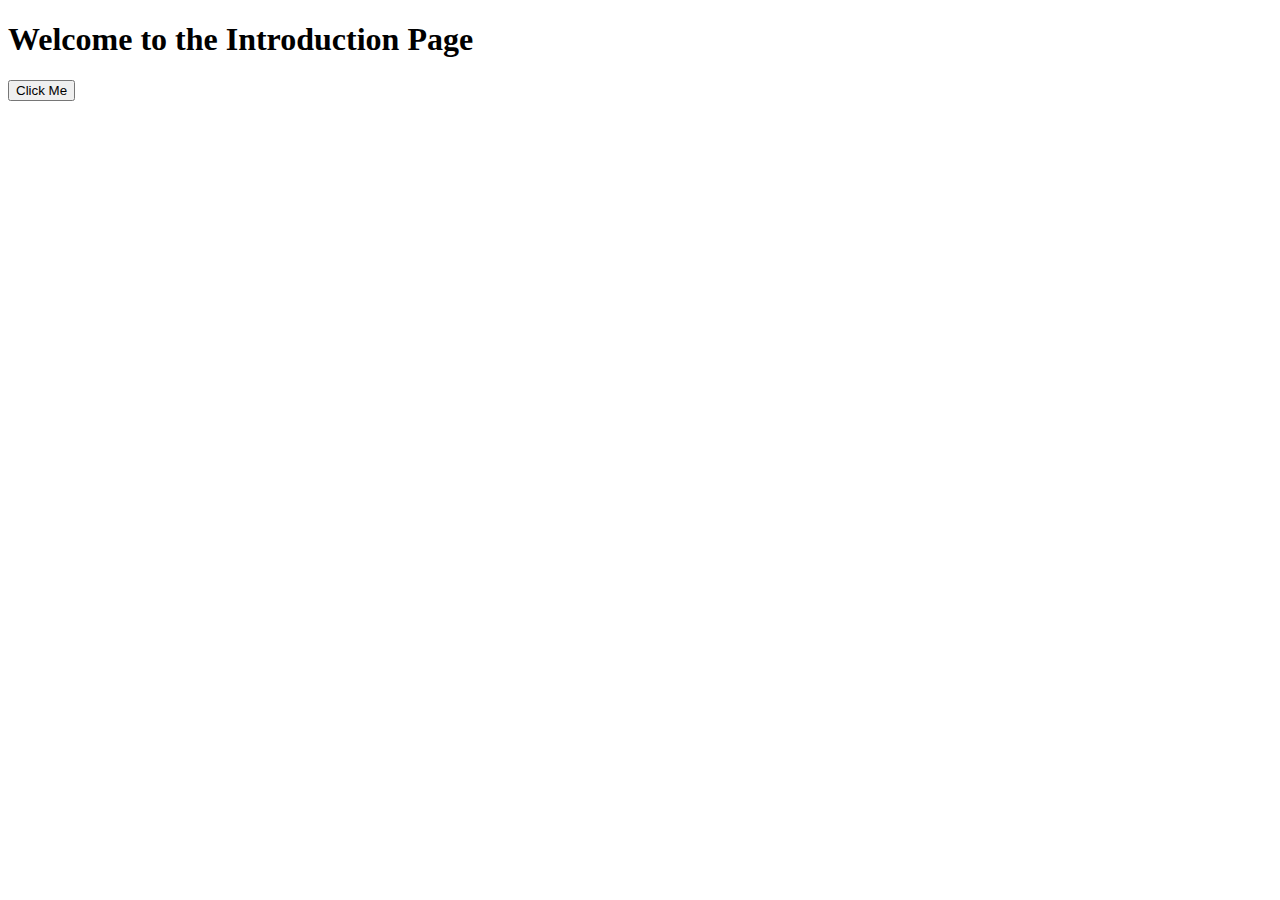
<file: 01_intro/index.html>
<!DOCTYPE html>
<html lang="en">

<head>
    <meta charset="UTF-8">
    <meta name="viewport" content="width=device-width, initial-scale=1.0">
    <title>Document</title>
</head>

<body>

    <h1 id="status">Welcome to the Introduction Page</h1>

    <button id="btn">Click Me</button>

    <script src="./index.js"></script>
</body>

</html>
</file>
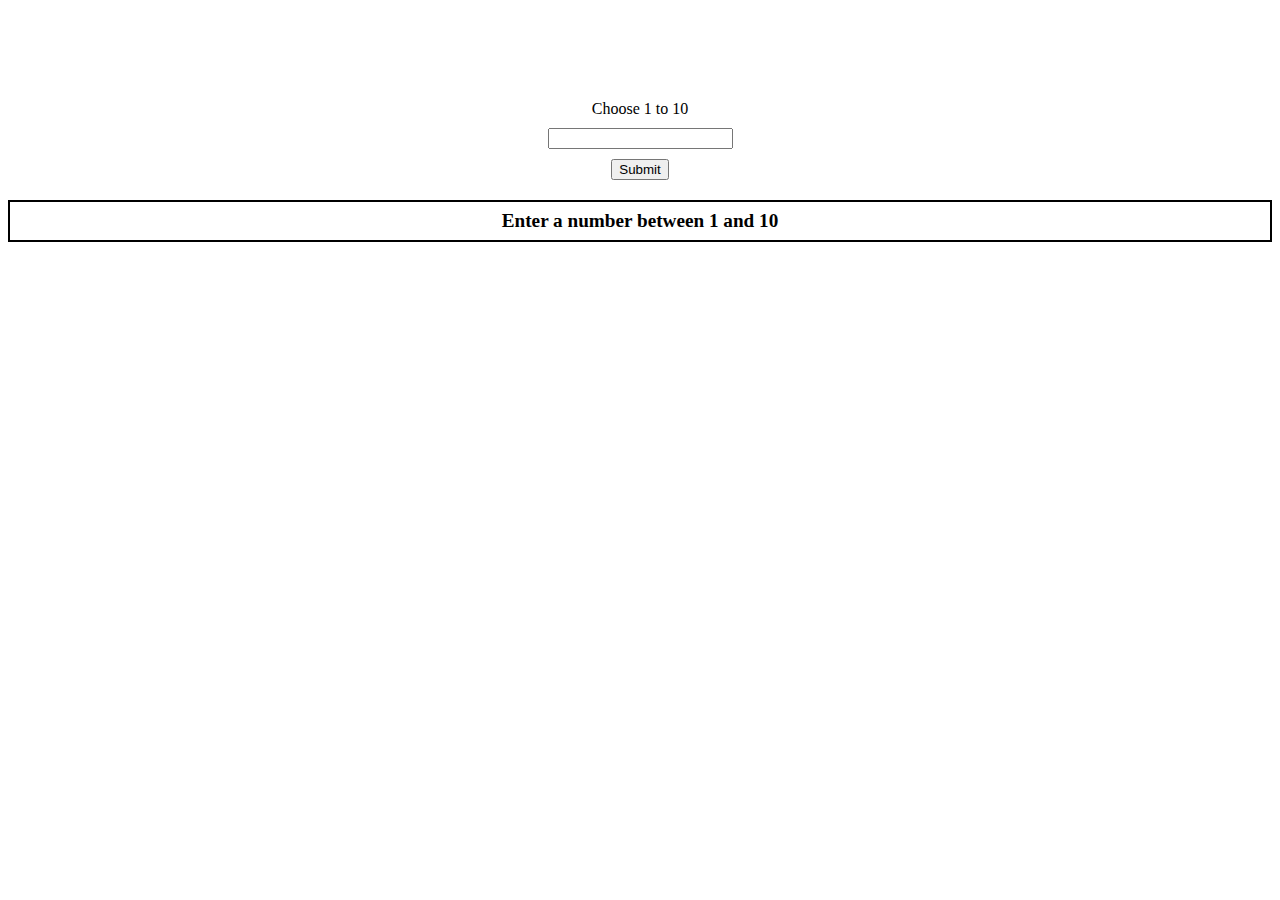
<file: grade/index.html>
<!DOCTYPE html>
<html lang="en">
<head>
    <meta charset="UTF-8">
    <meta name="viewport" content="width=device-width, initial-scale=1.0">
    <title>Document</title>
    <link rel="stylesheet" href="style.css">
</head>
<body>

    <form id="carForm">
        <label for="cars">Choose 1 to 10</label>
        <input type="text" id="cars" name="cars" required>
        <button type="submit">Submit</button>
    </form>

    <div id="result">Enter a number between 1 and 10</div>

    <script src="./index.js"></script>
</body>
</html>
</file>
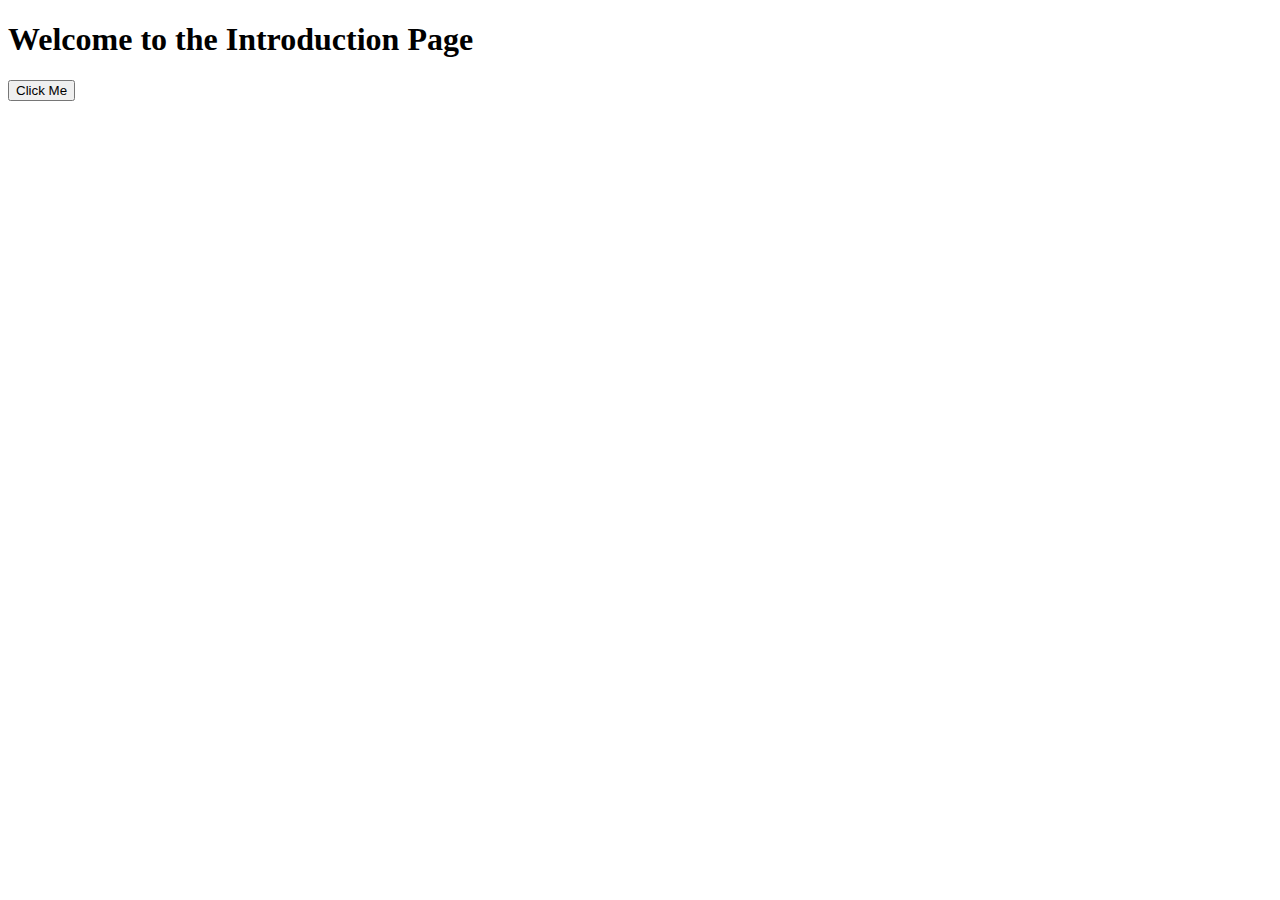
<file: 01_intro/index2.html>
<!doctype html>
<html lang="en">

<head>
    <meta charset="UTF-8" />
    <meta name="viewport" content="width=device-width, initial-scale=1.0" />
    <title>add js in HTML</title>
    <!-- <script src="./index2.js" defer></script> -->
</head>

<body>
    <h1 id="status">Welcome to the Introduction Page</h1>

    <button id="btn">Click Me</button>

    <!-- <script>
      let userStatus = document.getElementById("status");

      let btn = document.getElementById("btn");

      btn.addEventListener("click", () => {
        userStatus.textContent = "logged in";
      });
    </script> -->

    <script src="./index2.js"></script>
</body>

</html>
</file>
<file: grade/style.css>
#carForm {
    display: flex;
    flex-direction: column;
    gap: 10px;
    justify-content: center;
    align-items: center;
    margin-top: 100px;
}

#result {
    margin-top: 20px;
    font-size: 1.2em;
    font-weight: bold;
    text-align: center;
    border: 2px solid #000;
    padding: 8px;
}
</file>
